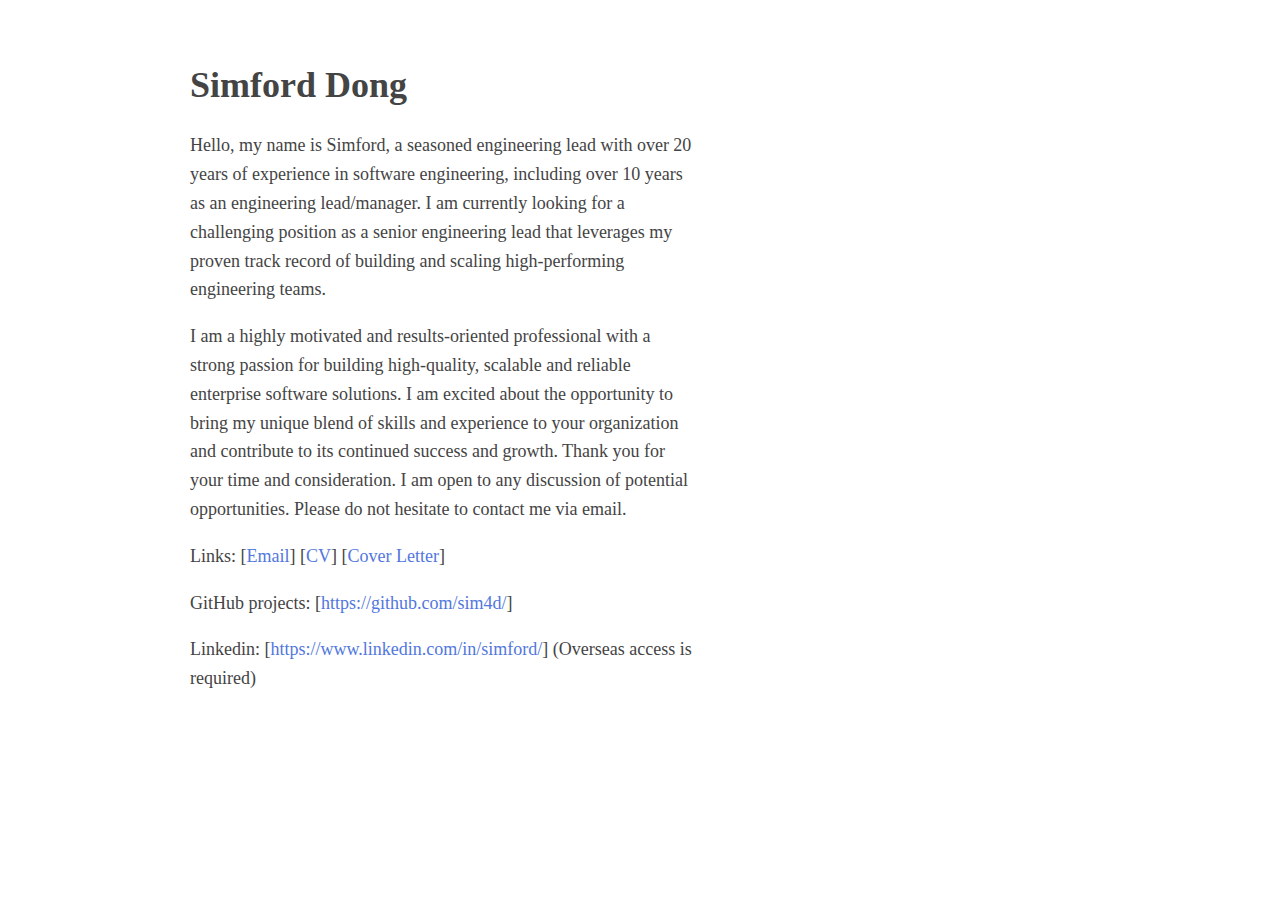
<file: index.html>
<link rel="stylesheet" type="text/css" href="cindex.css">
<head>

    <meta charset="utf-8">
    <meta name="viewport" content="width=device-width, initial-scassle=1">
    <title>Simford Dong</title>
    <style type="text/css">
    </style>
</head>

<body>
  <div class=row>
      <div class=left>
      <h1>Simford Dong</h1>
        <p> Hello, my name is Simford, a seasoned engineering lead with over 20 years of experience in software engineering, including over 10 years as an engineering lead/manager. I am currently looking for a challenging position as a senior engineering lead that leverages my proven track record of building and scaling high-performing engineering teams.</p>
        <p> I am a highly motivated and results-oriented professional with a strong passion for building high-quality, scalable and reliable enterprise software solutions. I am excited about the opportunity to bring my unique blend of skills and experience to your organization and contribute to its continued success and growth. Thank you for your time and consideration. I am open to any discussion of potential opportunities. Please do not hesitate to contact me via email.</p>
        <p>Links: 
          [<a href="mailto:simford.dong@gmail.com">Email</a>]
          [<a href="./files/Simford_Dong.pdf" target="_blank">CV</a>]
          [<a href="cover.html" target="_blank">Cover Letter</a>]
        </p>
        <p>GitHub projects: 
          [<a href="https://github.com/sim4d/" target="_blank">https://github.com/sim4d/</a>]
        </p>
        <p>Linkedin: 
          [<a href="https://www.linkedin.com/in/simford/" target="_blank">https://www.linkedin.com/in/simford/</a>]
          (Overseas access is required)
        </p>
    </div>
    <!--
    <div class="container">
      <a href="files/Simford_Dong.pdf">
      <img src="files/CV.jpg" width="354" height="500">
      </a>
    </div>
    -->
  </div>

</body>
</html>
</file>
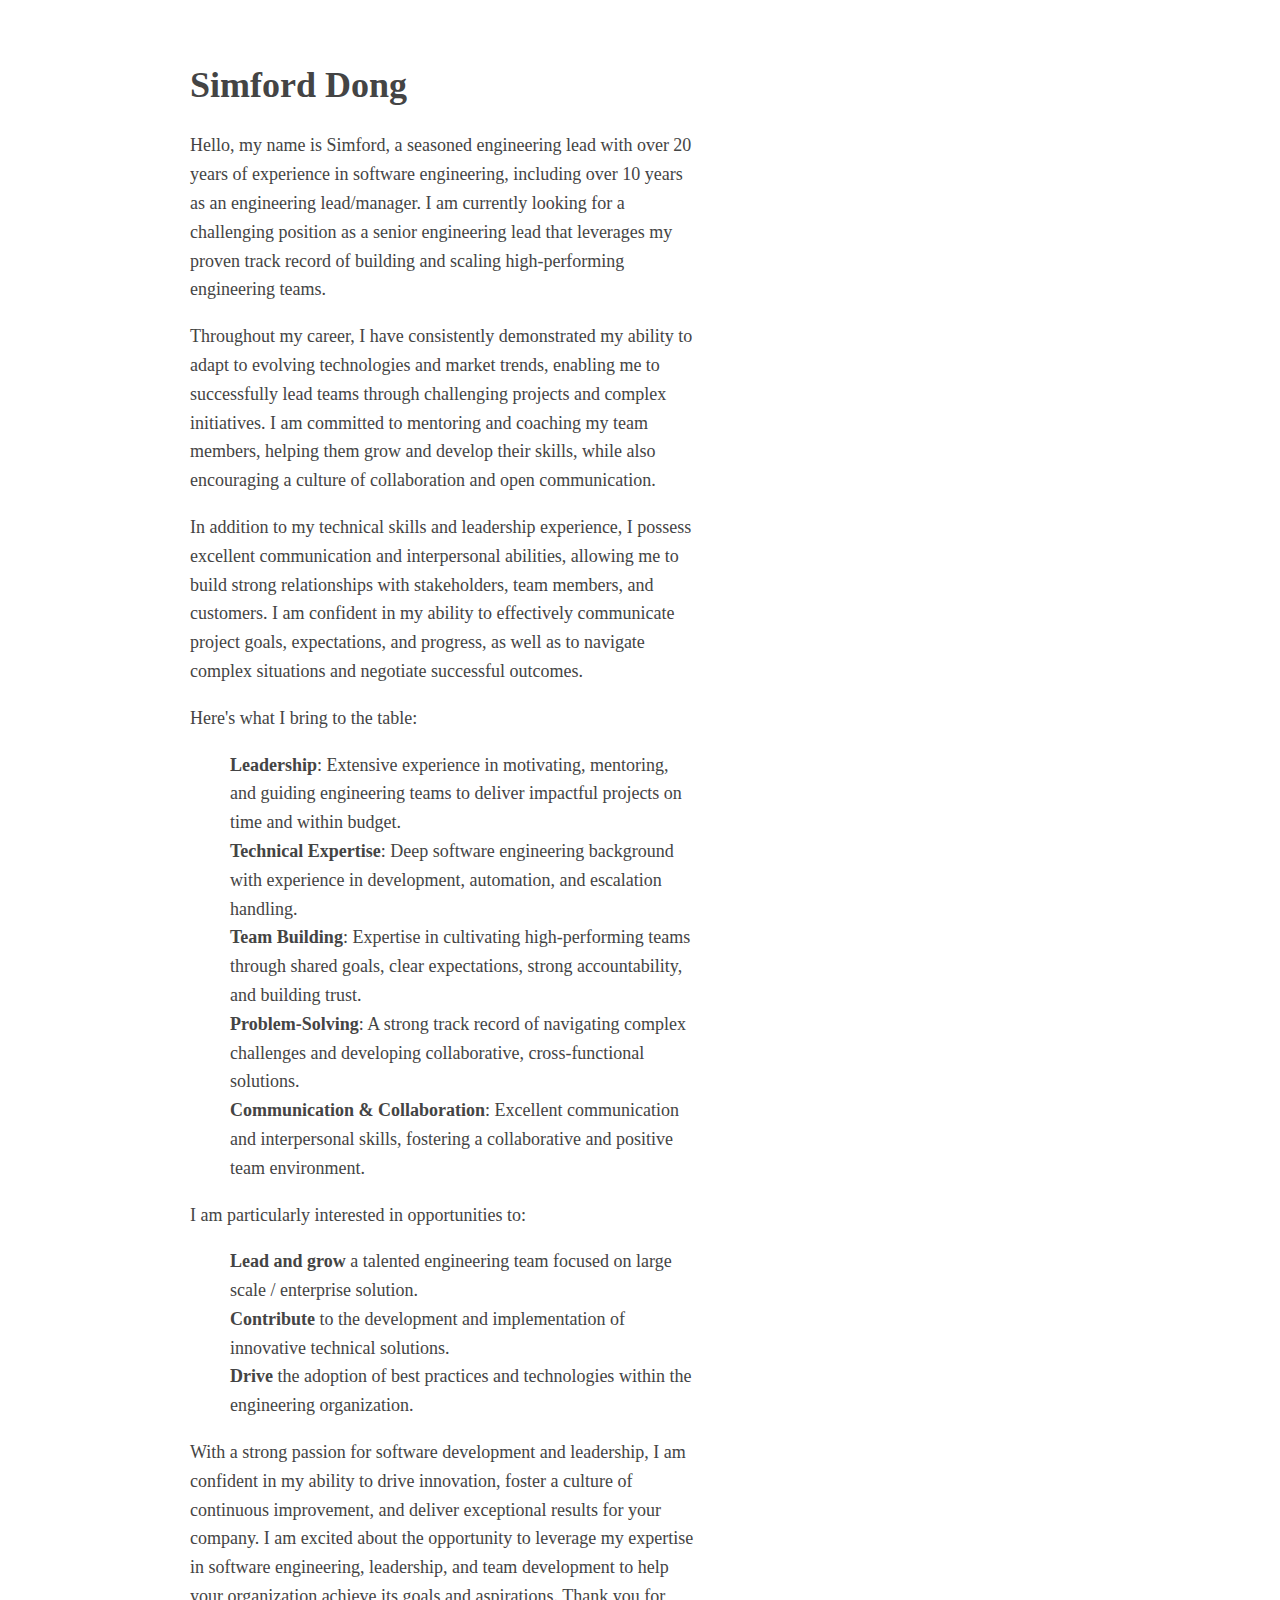
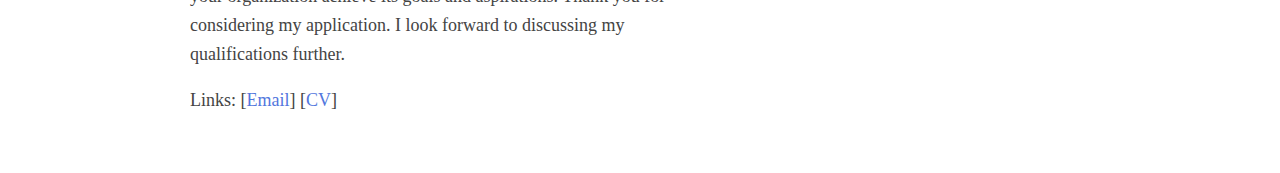
<file: cover.html>
<link rel="stylesheet" type="text/css" href="cindex.css">
<head>

    <meta charset="utf-8">
    <meta name="viewport" content="width=device-width, initial-scassle=1">
    <title>Simford Dong</title>
    <style type="text/css">
    </style>
</head>

<body>
  <div class=row>
      <div class=left>
      <h1>Simford Dong</h1>
        <p> Hello, my name is Simford, a seasoned engineering lead with over 20 years of experience in software engineering, including over 10 years as an engineering lead/manager. I am currently looking for a challenging position as a senior engineering lead that leverages my proven track record of building and scaling high-performing engineering teams.  </p>
        <p>Throughout my career, I have consistently demonstrated my ability to adapt to evolving technologies and market trends, enabling me to successfully lead teams through challenging projects and complex initiatives. I am committed to mentoring and coaching my team members, helping them grow and develop their skills, while also encouraging a culture of collaboration and open communication.</p>
        <p>In addition to my technical skills and leadership experience, I possess excellent communication and interpersonal abilities, allowing me to build strong relationships with stakeholders, team members, and customers. I am confident in my ability to effectively communicate project goals, expectations, and progress, as well as to navigate complex situations and negotiate successful outcomes.</p>
        <p>Here's what I bring to the table:</p>
        <ul>
            <li><strong>Leadership</strong>: Extensive experience in motivating, mentoring, and guiding engineering teams to deliver impactful projects on time and within budget.</li>
            <li><strong>Technical Expertise</strong>: Deep software engineering background with experience in development, automation, and escalation handling. </li>
            <li><strong>Team Building</strong>: Expertise in cultivating high-performing teams through shared goals, clear expectations, strong accountability, and building trust.</li>
            <li><strong>Problem-Solving</strong>: A strong track record of navigating complex challenges and developing collaborative, cross-functional solutions.</li>
            <li><strong>Communication &amp; Collaboration</strong>: Excellent communication and interpersonal skills, fostering a collaborative and positive team environment.</li>
        </ul>
        <p>I am particularly interested in opportunities to:</p>
        <ul>
            <li><strong>Lead and grow</strong> a talented engineering team focused on large scale / enterprise solution.</li>
            <li><strong>Contribute</strong> to the development and implementation of innovative technical solutions.</li>
            <li><strong>Drive</strong> the adoption of best practices and technologies within the engineering organization.</li>
        </ul>
        <p>With a strong passion for software development and leadership, I am confident in my ability to drive innovation, foster a culture of continuous improvement, and deliver exceptional results for your company. I am excited about the opportunity to leverage my expertise in software engineering, leadership, and team development to help your organization achieve its goals and aspirations. Thank you for considering my application. I look forward to discussing my qualifications further.</p>
        <p>Links: 
          [<a href="mailto:simford.dong@gmail.com">Email</a>]
          [<a href="./files/Simford_Dong.pdf" target="_blank">CV</a>]
        </p>
      </div>
  </div>

</body>
</html>
</file>
<file: cindex.css>
.name {
  color: #666;
}
.left{
  float: left;
  width: 56%;
  /* height:360pt;   */
}


.row:after {
  content: "";
  display: table;
  clear: both;
}


hr {
  width: 100%;
  float: left;
}
body {
    margin: 40px auto !important;
    max-width: 900px;
    line-height: 1.6;
    font-size: 18px;
    color: #444;
    padding: 0 10px;
    font-family: Palatino,"Palatino Linotype","Palatino LT STD","Book Antiqua",Cambria,Georgia,serif;
}

h1,
h2,
h3 {
    line-height: 1.2;
    width: 100%
}
.date {
    color: #aaa;
    font-family: Monaco,courier new,monospace;
    font-size: 80%;
}

nav {
    color: #51a012;
    font-family: Verdana,Tahoma,Geneva,sans-serif;
    margin: auto;
}
.container {
  float: right;
  width: 40%;
}
.container img {
  width:100%; 
  height:100%; 
  object-fit: cover; 
}

.grid-item img {
  height: 200pt;
  object-fit: contain; 
} 

@media screen and (max-width: 600px) {
  .container {
    width: 100%;
  }
  .left {
    width: 100%;
  }
  /* .container img {
    width: 100%;
  } */
}

a {
    text-decoration: none;
    color: rgb(82, 119, 221) !important;
}

li {
  display: inline-block;
  /* height: 100px; */
}
.grid-container {
  display: grid;
  grid-column-gap: 50px;
}


/*
=====
EFFECT FADING OUT FOR SIBLINGS MENU OPTIONS
=====
*/

.menu:hover .menu__link:not(:hover){
  color: #241c69;
}

/*
=====
MENU STYLES
=====
*/

/* core styles */

.menu__list{
  display: flex;
  text-align: center;
  padding-left: 0;
  margin-top: 0;
  margin-bottom: 0;
  list-style: none;
}

.menu__group{
  flex-grow: 1;
  font-size: 14px;
}

.menu__link{
  display: block;
}

/* skin */

.menu{
  /* background-color: #ffe3be; */
  box-shadow: 0 1px 3px 0 rgba(0, 0, 0, .12), 0 1px 2px 0 rgba(0, 0, 0, .24);
}

.select__link::before,
.select__link::after{
  width: 100% !important;
  background-color: rgb(252, 185, 109);
}

.menu__link{
  padding: 0.8rem 0rem;

  font-weight: 700;
  color: rgb(0, 0, 0);
  text-decoration: none;
  /* text-transform: uppercase; */
}

/* states */
.menu__link:focus{
  outline: 2px solid rgb(255, 255, 255);
}

/* hover animation */

.menu__link{
  position: relative;
  overflow: hidden;

  will-change: color;
  transition: color .25s ease-out;
}

.menu__link::before,
.menu__link::after{
  content: "";
  width: 0;
  height: 3px;
  background-color: rgb(252, 185, 109);
  /* background-color: rgb(144, 205, 255); */

  will-change: width;
  transition: width .1s ease-out;

  position: absolute;
  bottom: 0;
}

.menu__link::before{
  left: 50%;
  transform: translateX(-50%);
}

.menu__link::after{
  right: 50%;
  transform: translateX(50%);
}

.menu__link:hover::before,
.menu__link:hover::after{
  width: 100%;
  transition-duration: .2s;
}

/*
=====
DEMO
=====
*/
</file>
